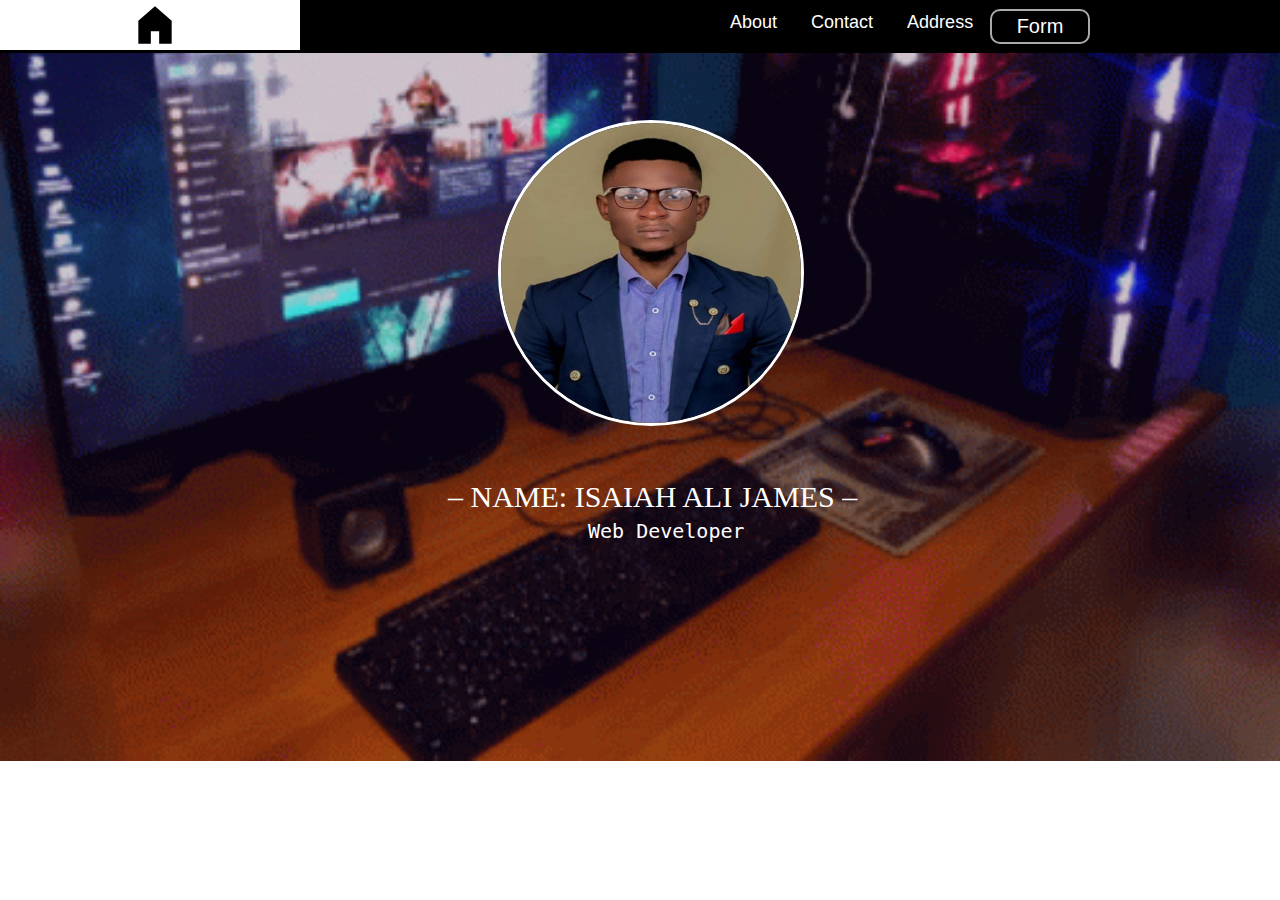
<file: index.html>
<!DOCTYPE html>
<html lang="en">
<head>
      <meta charset="UTF-8">
      <meta http-equiv="X-UA-Compatible" content="IE=edge">
      <meta name="viewport" content="width=device-width, initial-scale=1.0">
      <title>index.html</title>
      <link rel="stylesheet" href="style.css">
</head>
<body>
<div class="heading">
      <div class="logo">
            <a href="index.html"><img src="home.svg"></a>
      </div>
      <div class="menu">
            <a href="About/about.html">About</a>
            <a href="contact/contact.html">Contact</a>
            <a href="address/address.html">Address</a>
      </div>
      <div class="heading-form">
            <button><a href="form/form.html">Form</button></a>
      </div>
</div>
<div class="background">
            <img class="img" src="isaiah picture.jpg" alt="Isaiah Picture">
      <div class="background-discription">
            <h1>&ndash; NAME: ISAIAH ALI JAMES &ndash;</h1>
            
            <p> Web Developer </p>
      </div>
</div>

      


<script>
      alert('Welcome to Isaiah Biography');
</script> 
</body>
</html>
</file>
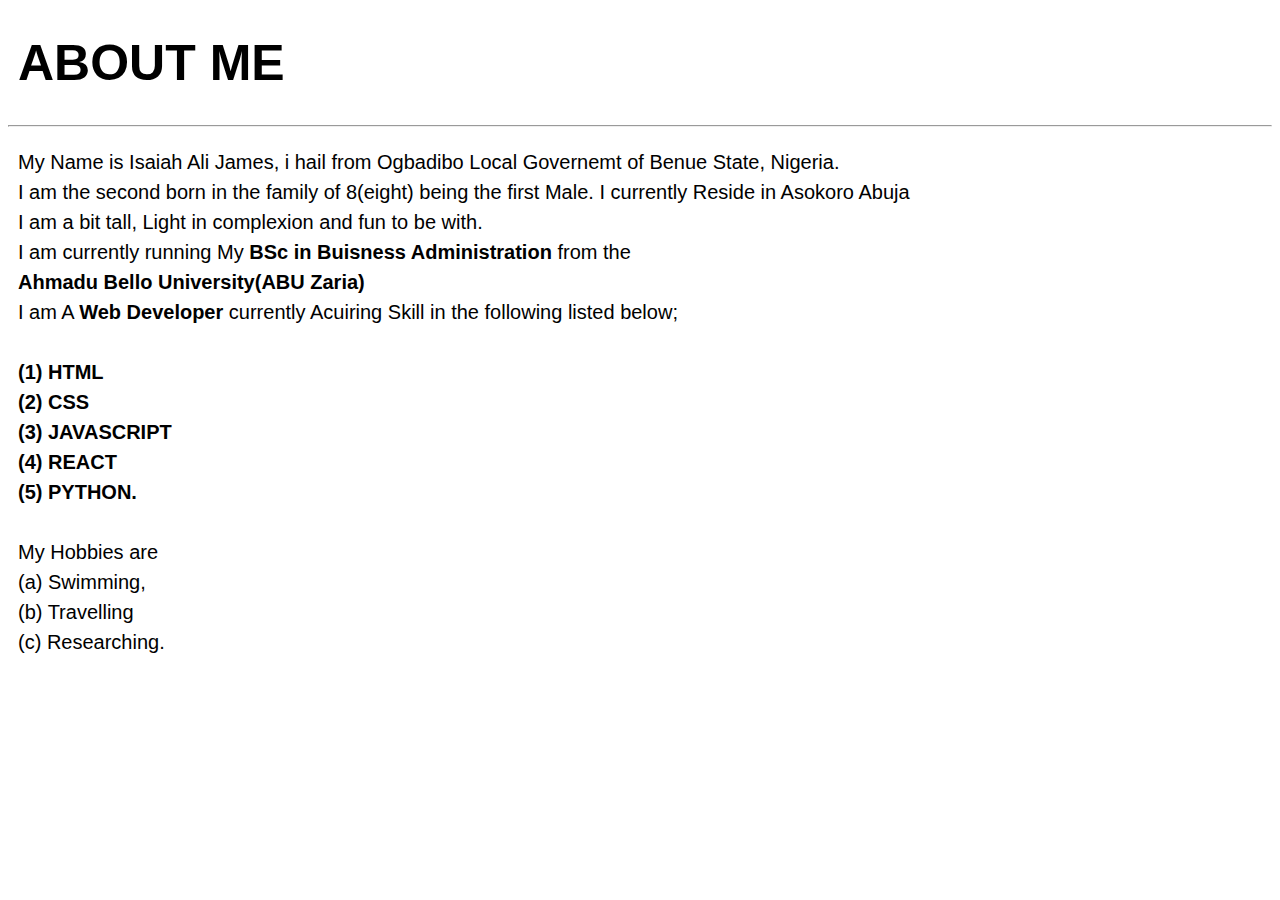
<file: about/about.html>
<!DOCTYPE html>
<html lang="en">
<head>
      <meta charset="UTF-8">
      <meta name="viewport" content="width=device-width, initial-scale=1.0">
      <title>About</title>
      <link rel="stylesheet" href="about.css">
</head>
<body>
      <h1>ABOUT ME</h1>
      <hr>
            <P>   
                  My Name is Isaiah Ali James, i hail from Ogbadibo Local Governemt of Benue State, Nigeria.<br>
                  I am the second born in the family of 8(eight) being the first Male. I currently Reside in Asokoro Abuja<br>
                  I am a bit tall, Light in complexion and fun to be with.<br>
                  I am currently running My <b>BSc in Buisness Administration</b> from the <br><b>Ahmadu Bello University(ABU Zaria)</b><br>
                  I am A <b>Web Developer</b> currently Acuiring Skill in the following listed below;<br><br>

                  <b>(1) HTML<br>
                  (2) CSS<br>
                  (3) JAVASCRIPT<br>
                  (4) REACT<br>
                  (5) PYTHON.</b>
                  <br><br>

                  My Hobbies are<br>
                  (a) Swimming,<br> 
                  (b) Travelling<br> 
                  (c) Researching. 
            </P>

</body>
</html>
</file>
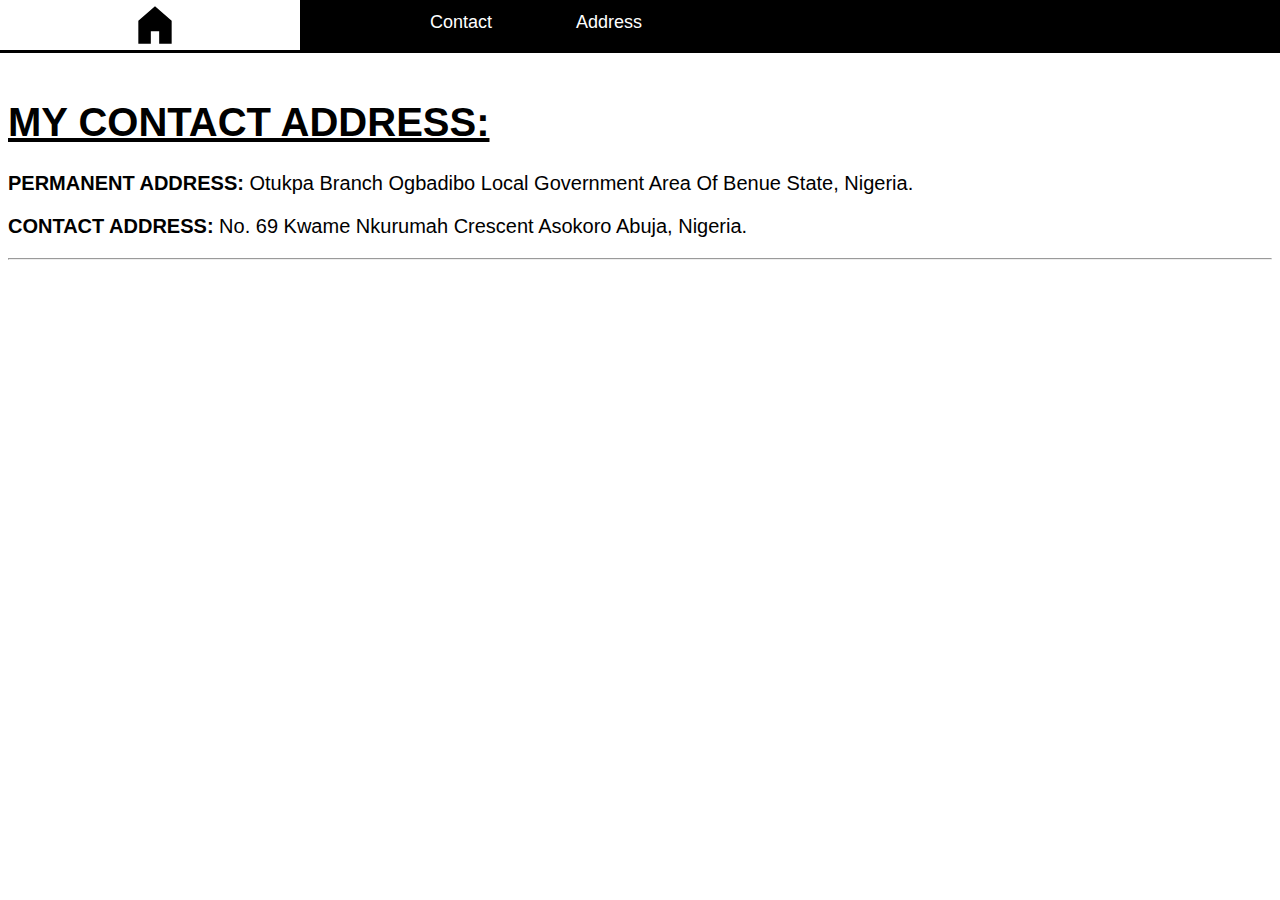
<file: address/address.html>
<!DOCTYPE html>
<html lang="en">
<head>
      <meta charset="UTF-8">
      <meta http-equiv="X-UA-Compatible" content="IE=edge">
      <meta name="viewport" content="width=device-width, initial-scale=1.0">
      <title>Document</title>
      <link rel="stylesheet" href="address.css">
</head>
<body>
      <div class="heading">
            <div class="logo">
                  <a href="index.html"><img src="home.svg"></a>
            </div>
            <div class="menu">
                  <a href="contact.html">Contact</a>
                  <a href="address.html">Address</a>
            </div>
      </div>
      <div class="contact">
            <h1>MY CONTACT ADDRESS:</h1>
            <p> <b>PERMANENT ADDRESS:</b> Otukpa Branch Ogbadibo Local Government Area Of Benue State, Nigeria.</p>
            <p> <b>CONTACT ADDRESS:</b> No. 69 Kwame Nkurumah Crescent Asokoro Abuja, Nigeria.</p>
      </div>
      <hr>
</body>
</html>
</file>
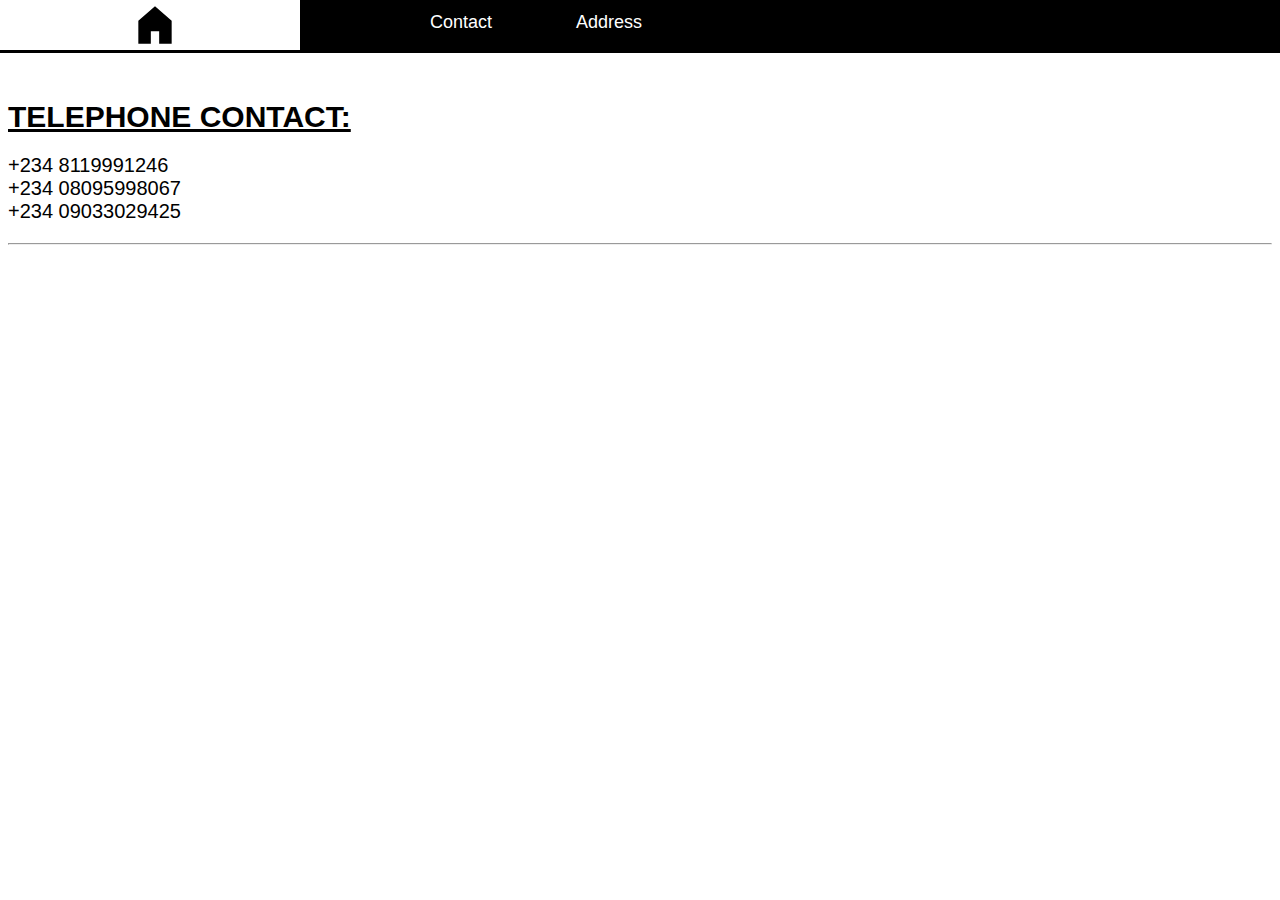
<file: address/contact.html>
<!DOCTYPE html>
<html lang="en">
<head>
      <meta charset="UTF-8">
      <meta http-equiv="X-UA-Compatible" content="IE=edge">
      <meta name="viewport" content="width=device-width, initial-scale=1.0">
      <title>Contact</title>
      <link rel="stylesheet" href="contact.css">
</head>
<body>
      <div class="heading">
            <div class="logo">
                  <a href="index.html"><img src="home.svg"></a>
            </div>
            <div class="menu">
                  <a href="contact.html">Contact</a>
                  <a href="address.html">Address</a>
            </div>
      </div>
     
      <div  class="tel">
            <h1>TELEPHONE CONTACT:</h1> 
            <p>+234 8119991246<br> 
            +234 08095998067<br> 
            +234 09033029425</p>
      </div>
      <hr>
</body>
</html>
</file>
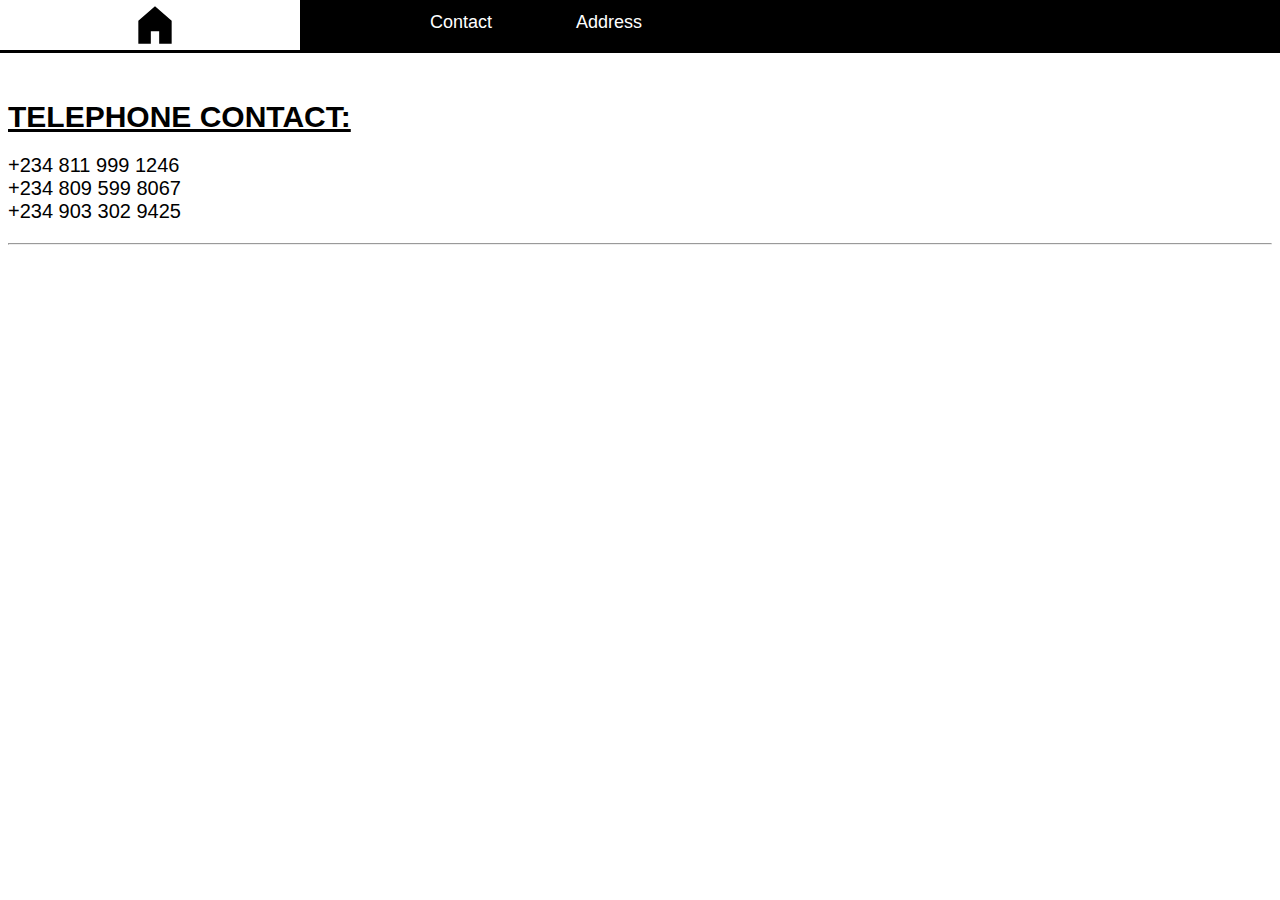
<file: contact/contact.html>
<!DOCTYPE html>
<html lang="en">
<head>
      <meta charset="UTF-8">
      <meta http-equiv="X-UA-Compatible" content="IE=edge">
      <meta name="viewport" content="width=device-width, initial-scale=1.0">
      <title>Contact</title>
      <link rel="stylesheet" href="contact.css">
</head>
<body>
      <div class="heading">
            <div class="logo">
                  <a href="index.html"><img src="home.svg"></a>
            </div>
            <div class="menu">
                  <a href="contact.html">Contact</a>
                  <a href="address.html">Address</a>
            </div>
      </div>
     
      <div  class="tel">
            <h1>TELEPHONE CONTACT:</h1> 
            <p>+234 811 999 1246<br> 
            +234 809 599 8067<br> 
            +234 903 302 9425</p>
      </div>
      <hr>
</body>
</html>
</file>
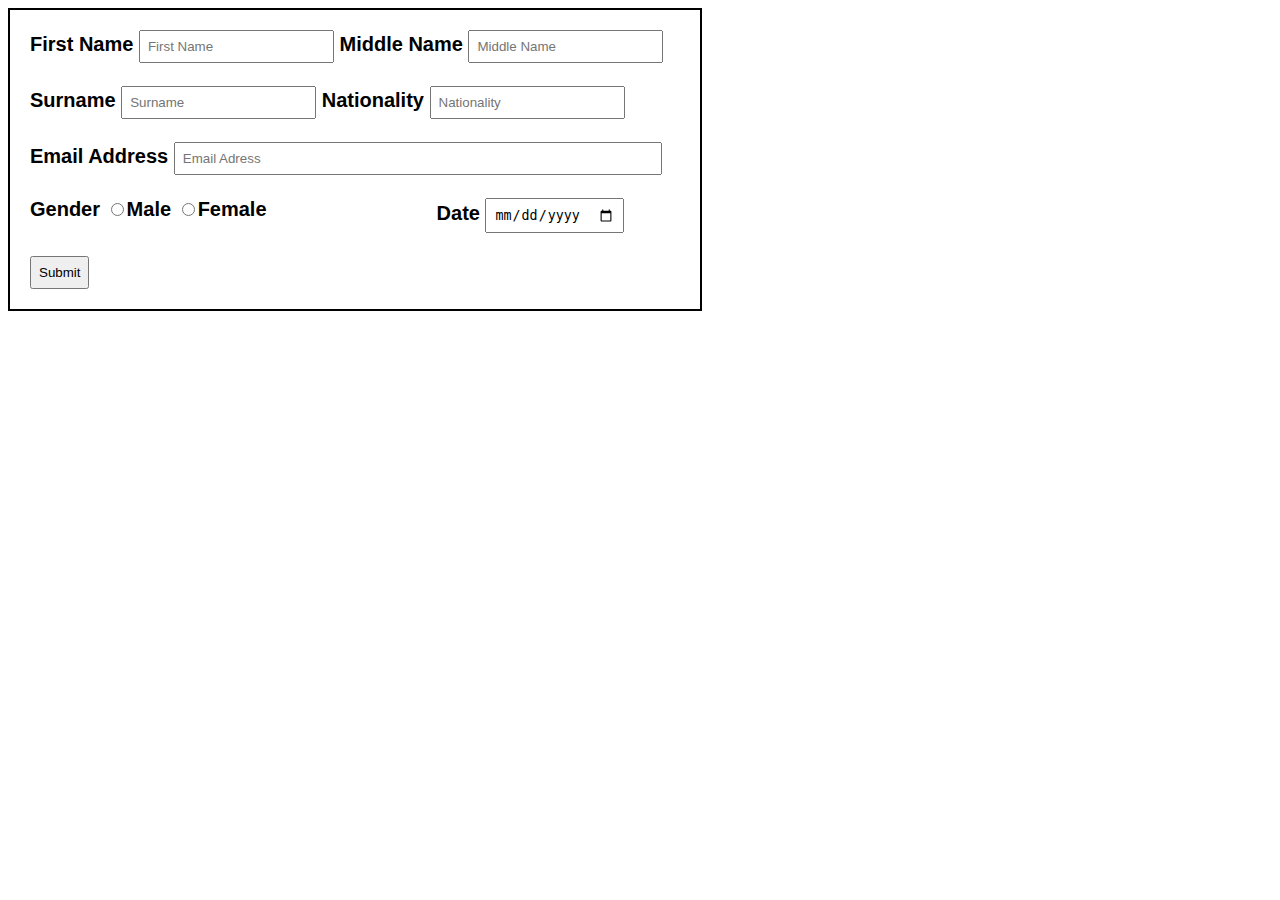
<file: form/form.html>
<!DOCTYPE html>
<html lang="en">
<head>
      <meta charset="UTF-8">
      <meta name="viewport" content="width=device-width, initial-scale=1.0">
      <title>Form</title>
      <link rel="stylesheet" href="form.css">
</head>
<body>
      <div class="form">
            <form class="form-body">
                  <label for="fname">First Name</label>
                  <input type="text" name="fname" placeholder="First Name"/>

                  <label for="Mname">Middle Name</label>
                  <input type="text" name="Mname" placeholder="Middle Name"/><br><br>

                  <label for="Sname">Surname</label>
                  <input type="text" name="sname" placeholder="Surname"/>

                  <label for="Country">Nationality</label>
                  <input type="search" name="Country" placeholder="Nationality"><br><br>

                  <div class="email">
                        <label for="email">Email Address</label>
                        <input type="email" name="email" placeholder="Email Adress"/><br><br>
                  </div>
                  <div class="gender-date">
                        <div class="gender">
                              <label for="gender">Gender</label>
                              <input type="radio" name="gender" value="Male"/>Male
                              <input type="radio" name="gender" value="Female"/>Female
                        </div>
                        <div>
                              <label for="date">Date</label>
                              <input type="date" name="date"/><br><br>
                        </div>
                  </div>
                  
                  <input type="submit" name="submit"/>
            </form>
      </div>
</body>
</html>
</file>
<file: style.css>
.heading{
      display: flex;
      flex-direction: row;
      position: fixed;
      top: 0;
      left: 0;
      right: 0; 
      border-bottom: 3px;
      border-bottom-style: solid;
      border-bottom-color: #000;
     
}

.logo{
      width: 300px;
      height: 50px;
      background-color: #fff;
}

.logo img{
      width: 50px;
     padding-left: 130px;
     cursor: pointer;
     
}
.menu{
      background-color: #000;
      flex: 1;
      padding-top: 12px;
      padding-left: 400px;
     
}

.menu a{
     padding-left: 30px;
     text-decoration: none;
     font-size: 18px;
     color: #fff;
     font-family: Arial, Helvetica, sans-serif;
    

}

.menu a:hover{
      color: rgb(199, 105, 71);
      transition: 0.50s;
}

 .heading-form{
      flex: 1;
      background-color: #000;
      padding-top: 9px;
 }

 .heading-form button{
      width: 100px;
      height: 35px;
      font-size: 20px;
      font-family: Arial, Helvetica, sans-serif;
      background-color: #000;
      color: rgb(192, 138, 118);
      border-radius: 10px;
      border-width: 2px;
      border-color: #aca9a9;
      border-style: solid;
      cursor: pointer;
 }

 .heading-form button:hover{
      background-color: rgb(199, 105, 71);
      transition: 0.50s;
      color: #fff;
      transition: 0.50s;
 }
 .heading-form button a{
      text-decoration: none;
      color: #fff;
 }


.background{
      margin-top: 50px;
      justify-content: center;
      align-items: center;
      
      
}

body {
      background-image: url(game-at-home-asus.gif);
      background-position: center;
      background-repeat: no-repeat;
      background-size: cover;
      background
}

.img{
      border-width: 3px;
      border-style: solid;
      border-color: #fff;
      width: 300px; 
      height: 300px;
      cursor: pointer;
      border-radius: 159px;
      margin-left: 490px;
      margin-top: 70px;
     
}

.background-discription{
      margin-left: 40px;
      padding-top: 30px;
     
}

.background-discription h1{
      font-size: 30px;
      font-weight: lighter;
      color: #fff;
      font-family: cursive;  
      margin-bottom: 3px;
      margin-left: 400px;
      
}

.background-discription p{
      font-family: monospace;
      font-size: 20px;
      margin-top: 5px;
      margin-left: 540px;
      color: #fff;
}
</file>
<file: about/about.css>
h1 {
      font-size: 50px;
      font-family: Arial, Helvetica, sans-serif;
      font-weight: bold;
      margin-left: 10px;
}

p  {
      font-size: 20px;
      font-family: Arial, Helvetica, sans-serif;
      margin-left: 10px;
      line-height: 30px;
}
</file>
<file: address/address.css>
.heading{
      display: flex;
      flex-direction: row;
      position: fixed;
      top: 0;
      left: 0;
      right: 0; 
      border-bottom: 3px;
      border-bottom-style: solid;
      border-bottom-color: #000;
}
.logo{
      width: 300px;
      height: 50px;
      background-color: #fff;
}

.logo img{
      width: 50px;
     padding-left: 130px;
     cursor: pointer;
}
.menu{
      background-color: #000;
      flex: 1;
      padding-top: 12px;
      padding-left: 50px;
     
}

.menu a{
     padding-left: 80px;
     text-decoration: none;
     font-size: 18px;
     color: #fff;
     font-family: Arial, Helvetica, sans-serif;

}

.menu a:hover{
      color: rgb(199, 105, 71);
      transition: 0.50s;
}

.background{
      display: grid;
      grid-template-columns: 1fr 1fr;
      margin-top: 50px;
      
}
.contact{
      margin-top: 100px;
}
.contact h1{
      font-size: 40px;
      font-family: Arial, Helvetica, sans-serif;
      font-weight: bold;
      text-decoration: underline;
}

.contact p{
      font-size: 20px;
      font-family: Arial, Helvetica, sans-serif;
}
</file>
<file: address/contact.css>
.heading{
      display: flex;
      flex-direction: row;
      position: fixed;
      top: 0;
      left: 0;
      right: 0; 
      border-bottom: 3px;
      border-bottom-style: solid;
      border-bottom-color: #000;
}
.logo{
      width: 300px;
      height: 50px;
      background-color: #fff;
}

.logo img{
      width: 50px;
     padding-left: 130px;
     cursor: pointer;
}
.menu{
      background-color: #000;
      flex: 1;
      padding-top: 12px;
      padding-left: 50px;
     
}

.menu a{
     padding-left: 80px;
     text-decoration: none;
     font-size: 18px;
     color: #fff;
     font-family: Arial, Helvetica, sans-serif;

}

.menu a:hover{
      color: rgb(199, 105, 71);
      transition: 0.50s;
}

.background{
      display: grid;
      grid-template-columns: 1fr 1fr;
      margin-top: 50px;
      
}

.tel{
      margin-top: 100px;
}
.tel h1{
      font-size: 30px;
      font-family: Arial, Helvetica, sans-serif;
      font-weight: bold;
      text-decoration: underline;
}

.tel p{
      font-size: 20px;
      font-family: Arial, Helvetica, sans-serif;
      
}
</file>
<file: contact/contact.css>
.heading{
      display: flex;
      flex-direction: row;
      position: fixed;
      top: 0;
      left: 0;
      right: 0; 
      border-bottom: 3px;
      border-bottom-style: solid;
      border-bottom-color: #000;
}
.logo{
      width: 300px;
      height: 50px;
      background-color: #fff;
}

.logo img{
      width: 50px;
     padding-left: 130px;
     cursor: pointer;
}
.menu{
      background-color: #000;
      flex: 1;
      padding-top: 12px;
      padding-left: 50px;
     
}

.menu a{
     padding-left: 80px;
     text-decoration: none;
     font-size: 18px;
     color: #fff;
     font-family: Arial, Helvetica, sans-serif;

}

.menu a:hover{
      color: rgb(199, 105, 71);
      transition: 0.50s;
}

.background{
      display: grid;
      grid-template-columns: 1fr 1fr;
      margin-top: 50px;
      
}

.tel{
      margin-top: 100px;
}
.tel h1{
      font-size: 30px;
      font-family: Arial, Helvetica, sans-serif;
      font-weight: bold;
      text-decoration: underline;
}

.tel p{
      font-size: 20px;
      font-family: Arial, Helvetica, sans-serif;
      
}
</file>
<file: form/form.css>
.form {
      width: 650px;
      
      border: 2px;
      border-color: black;
      border-style: solid;
      padding: 20px;
}

.form-body {
      font-size: 20px;
      font-family: Arial, Helvetica, sans-serif;
      font-weight: bold;
}

.form-body input {
      padding: 7px;
}

.gender-date {
      display: flex;
      flex-direction: row;
      
}

.gender{
      margin-right: 170px;
}

.email input{
      width: 470px;
}
</file>
